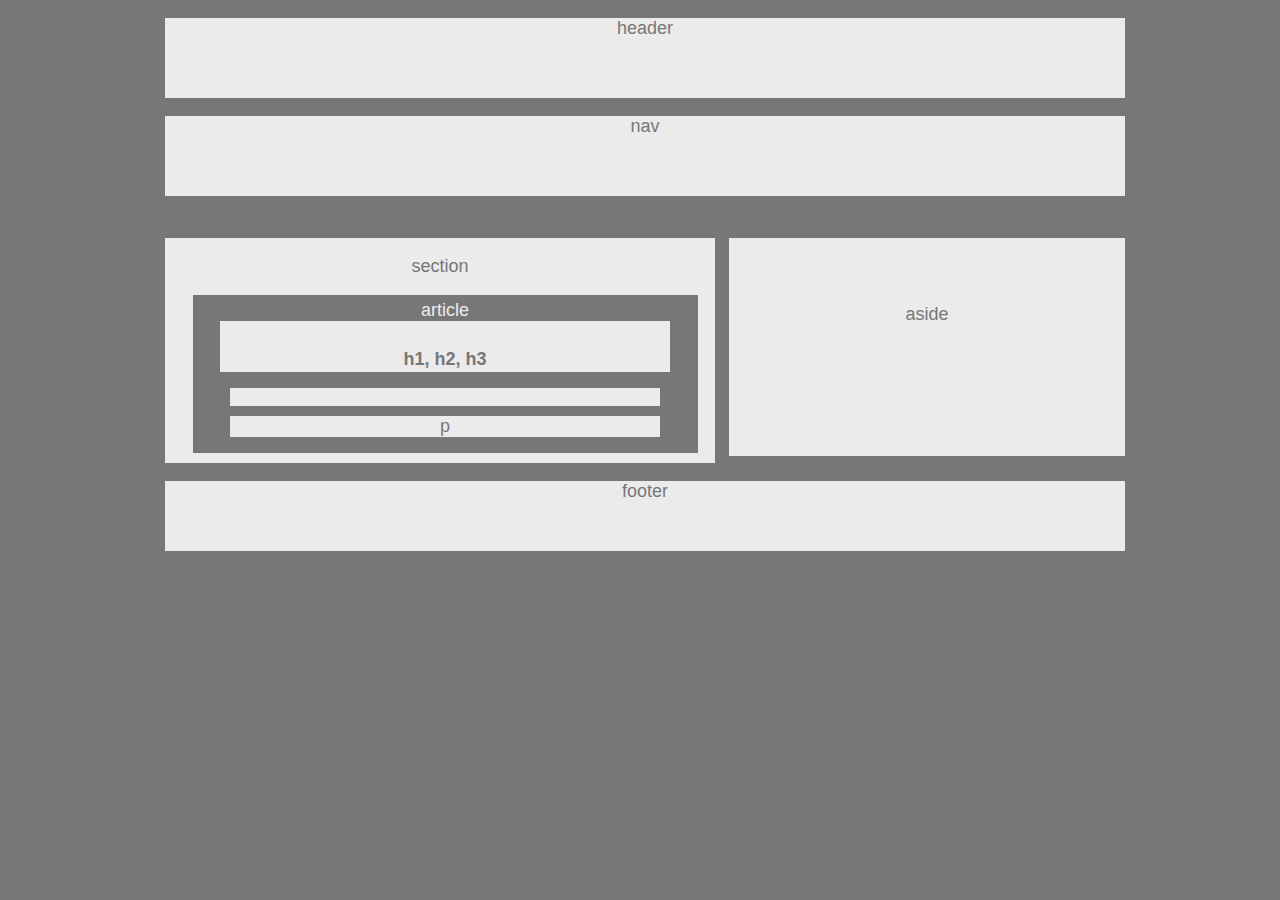
<file: index.html>
<!DOCTYPE html>
<html lang="en">

<head>
    <meta charset="UTF-8">
    <title>HW-Wireframe</title>
    <link rel="stylesheet" type="text/css" href="style.css">
</head>

<body>
    <div class="box-set">
        <p class="top">header</p>
        </header>
        <nav>
            <p>nav</p>
        </nav>
        <br><br>

        <div class="clearfix">
            <section>
                <p>section</p>


                <div class="article">

                    article

                    <div class="headers">
                        <p><strong>h1, h2, h3</strong></p>
                    
                        <div class="paragraphs">
                            <p>p</p>
                        </div>
                    </div>
                </div>
            </section>

            <aside>
                <p>aside</p>
            </aside>
        </div>

        <p class="bottom">footer</p>
    </div>
</body>

</html>
</file>
<file: style.css>
nav {
   background: #ebebeb;
   height: 80px;
   
}
.top {
   height: 80px;
}
body {
   font-family: 'Arial', 'Helvetica Neue', Helvetica, sans-serif;
   color: #777;
   background: #777;
   width: 950px;
   font-size: 18px;
   text-align: center;
   margin: auto;
}
header {
   height: 10px;
}
section {
   background: #ebebeb;
   height: 80px;
}
p {
   color: #777;
   background: #ebebeb;
}
.box-set {
   position: relative;
   width: 960px;
   z-index: 1;
   background-color: #777
}
.article {
   color: #ebebeb;
   background-color: #777 ;
   width: 450px;
   height: 125px;
   padding: 5px;
   margin-left: 5%;
   padding-left: 5%;
   padding-right: 5%;
   padding-bottom: 5%;
}
aside {
   width: 300px;
   height: 122px;
   background: #ebebeb;
   float: right;
   padding: 5%;
   
}
section {
   width: 550px;
   float: left;
   background: #ebebeb;
   height: 225px;
}
 .headers {
   background-color: #ebebeb;
   color: #777;
   align-items: center;
   padding: 10px; 
   height: 25%; 
}
.paragraphs { 
   background-color: #ebebeb;
   color: #777;
   align-items: center;
   padding-top: 10px; 
   height: 25%; 
}
.clearfix::after {
   content: "";
   display: block;
   clear: both;
}

.footer {
   background: #ebebeb;
   margin: 80px;
   width: 900px;
}

.bottom {
   height: 70px;
}
</file>
